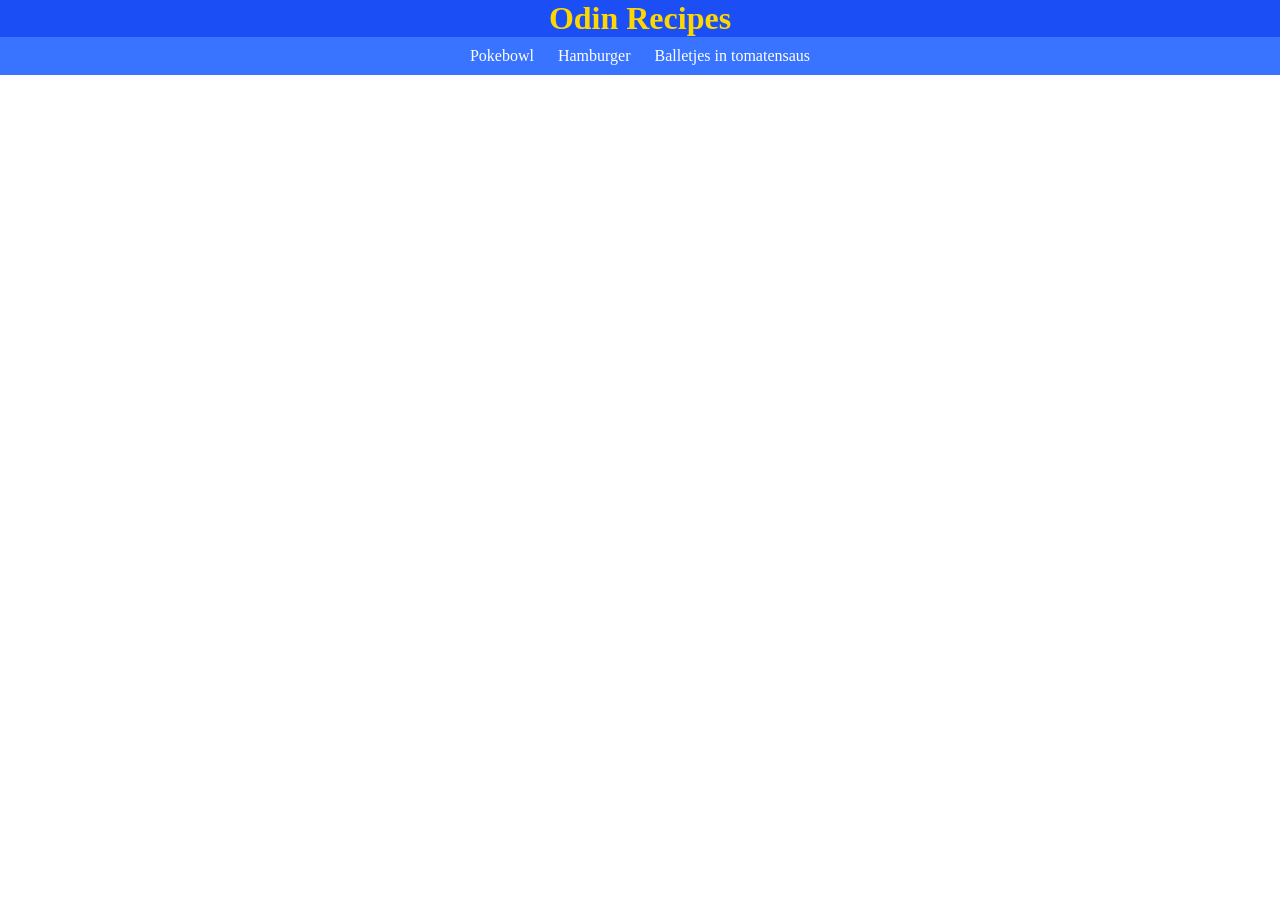
<file: index.html>
<!DOCTYPE html>
<html lang="en">
<head>
    <meta charset="UTF-8">
    <title>Home</title>
    <link rel="stylesheet" href="/index.css">
</head>
<body>
 <h1>Odin Recipes</h1>
 <div class="recipes">
    <ul>
        <li><a href="recipes/pokebowl.html">Pokebowl</a></li>
        <li><a href="recipes/hamburger.html">Hamburger</a></li>
        <li><a href="recipes/balletjes-in-tomatensaus.html">Balletjes in tomatensaus</a></li>
     </ul>
</div>
</body>
</html>
</file>
<file: index.css>
body{
    margin: auto;
}
h1 {
    background-color: rgb(27, 78, 245);
    margin: 0;
    color: gold;
    text-align: center;
    font-family: 'Times New Roman', Times, serif;
}
.recipes{
    background-color: rgb(56, 116, 255);
    margin-top: -20px;
}
ul{
    margin-top: 20px;
    padding: 10px;
    text-align: center;
}

li{
    display: inline;
    margin: 0px;
    padding: 10px;
}
a {
    display: inline-block;
    color: white;
    text-decoration: none;
}
li:hover {
    background-color: rgb(89, 150, 255);
}
</file>
